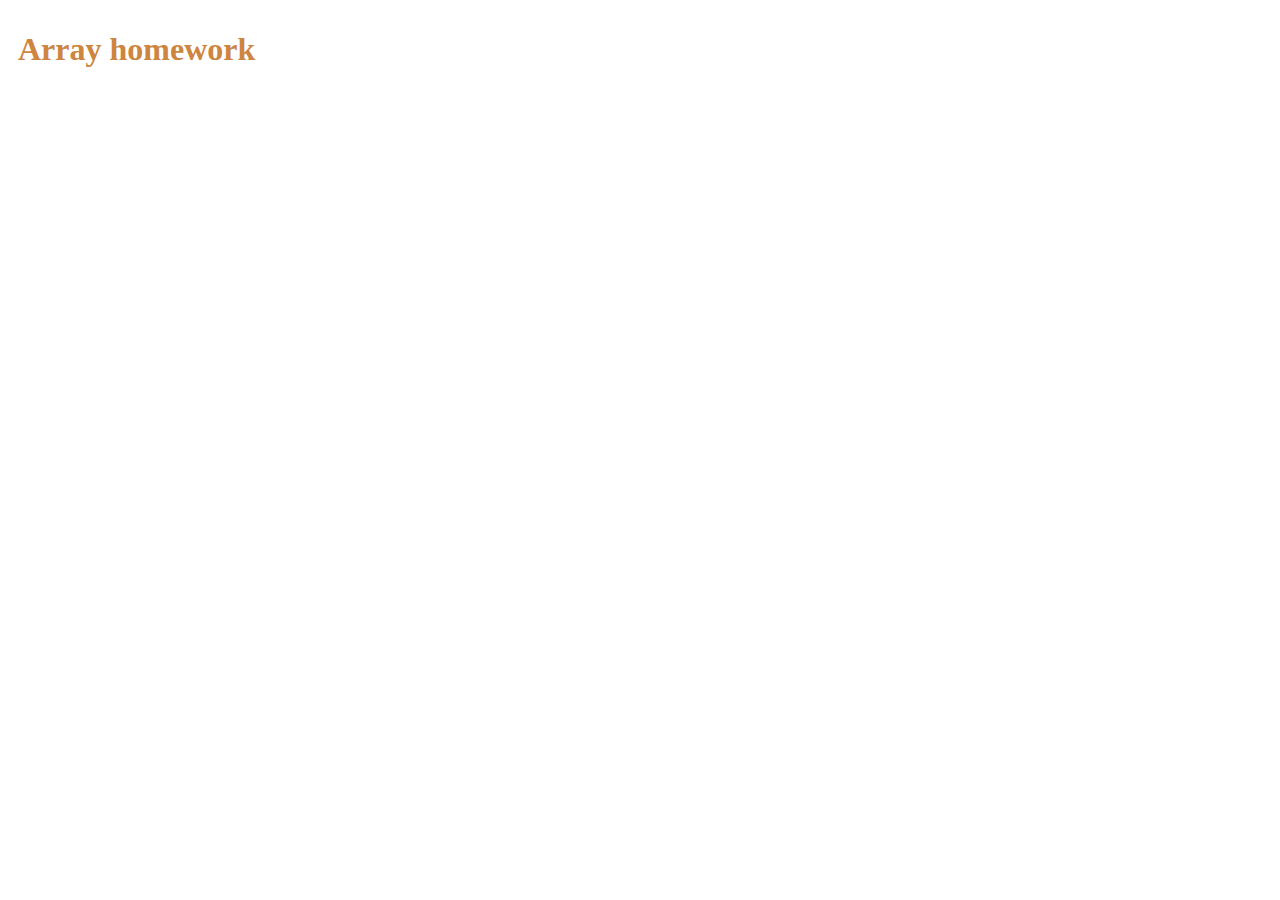
<file: 6A-array/index.html>
<!DOCTYPE html>
<html lang="en">
<head>
    <meta charset="UTF-8">
    <meta http-equiv="X-UA-Compatible" content="IE=edge">
    <meta name="viewport" content="width=device-width, initial-scale=1.0">
    <title>Array homework</title>
    <link rel="stylesheet" href="./style.css" />
</head>
<body>
    <h1>Array homework</h1>
    <script src="./app.js"></script>
</body>
</html>
</file>
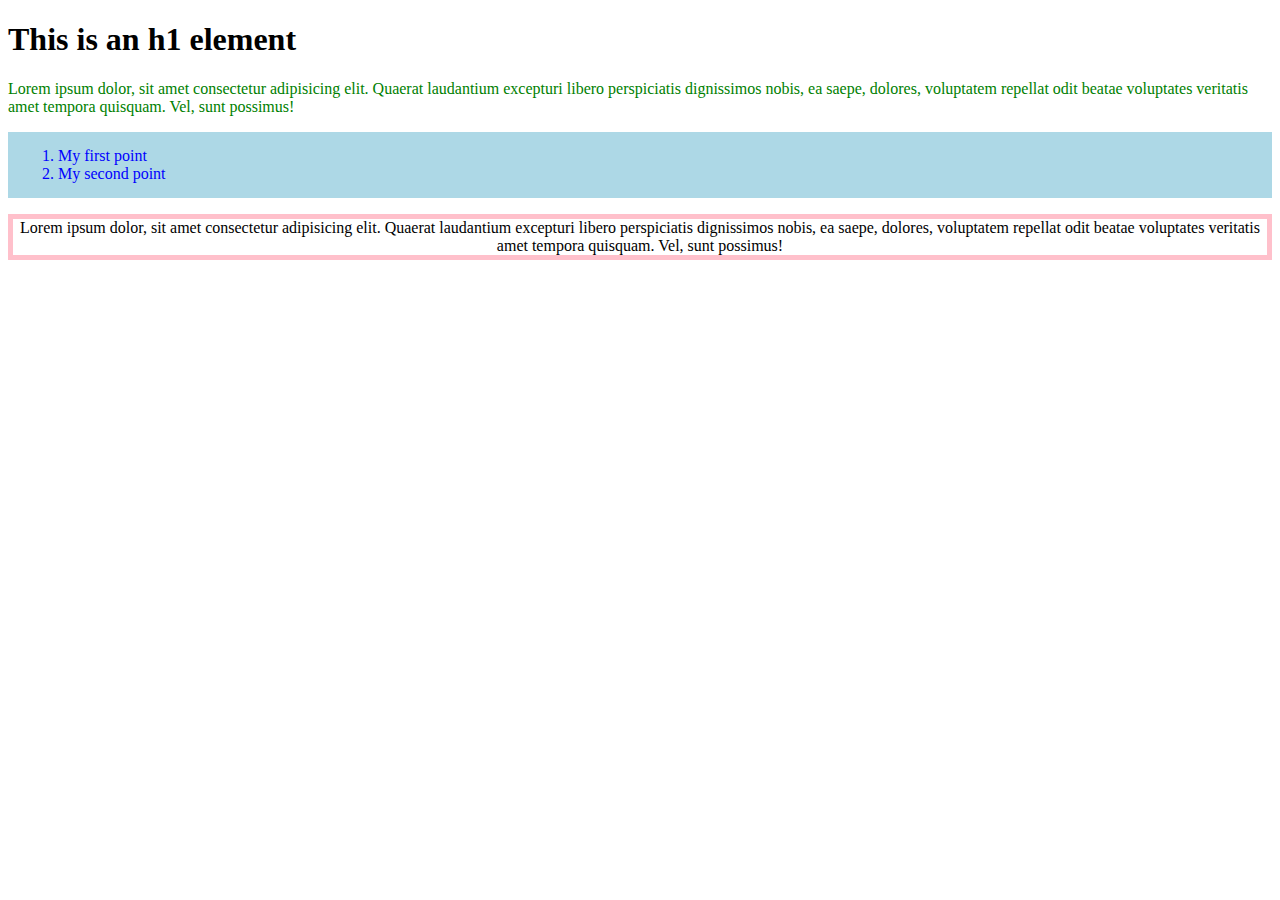
<file: 6A-DOM/index.html>
<!DOCTYPE html>
<html lang="en">
<head>
    <meta charset="UTF-8">
    <meta http-equiv="X-UA-Compatible" content="IE=edge">
    <meta name="viewport" content="width=device-width, initial-scale=1.0">
    <title>DOM Homework</title>
</head>
<body>
    <div id="first-div">

    </div>

    <script src="./app.js"></script>

</body>
</html>
</file>
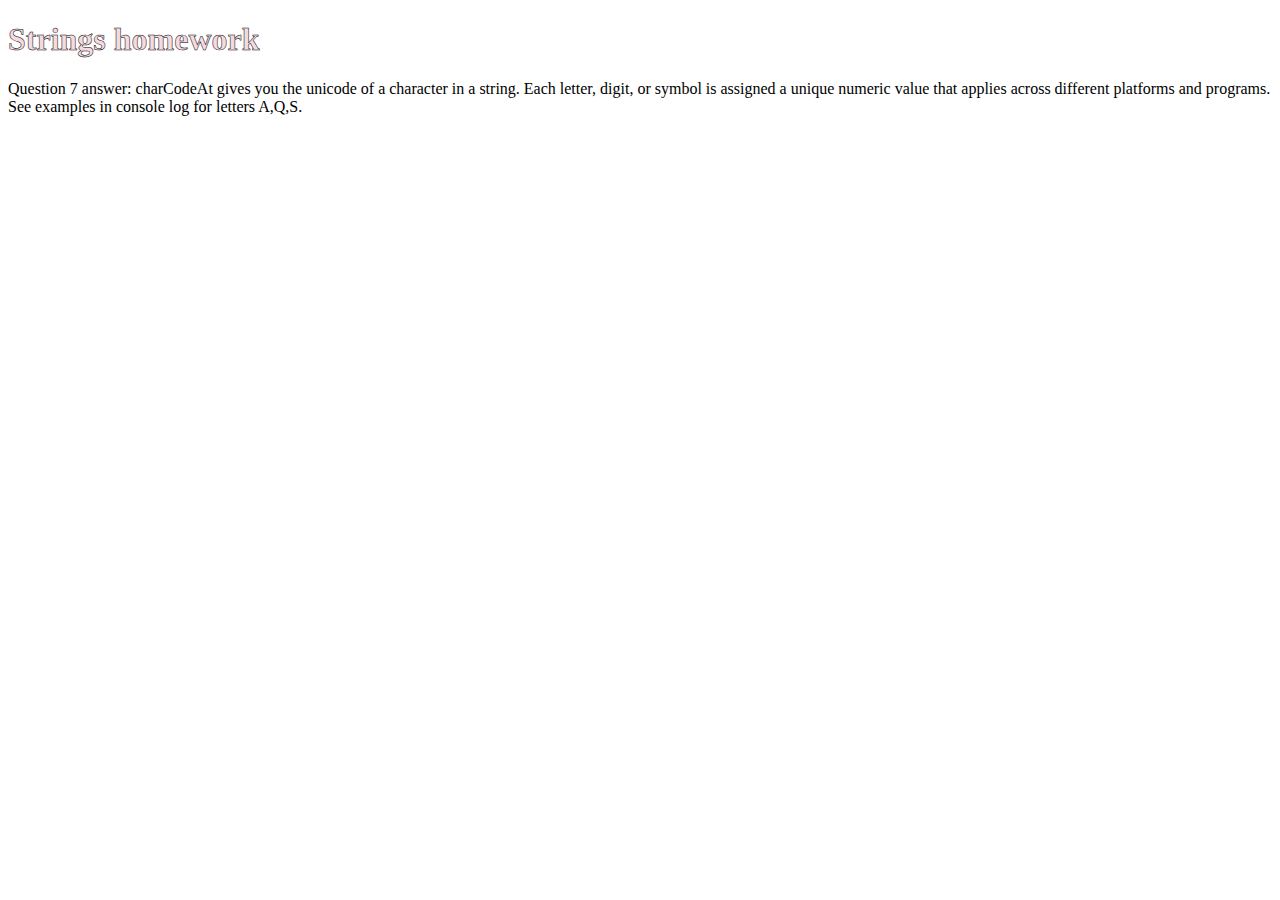
<file: 6A-strings/index.html>
<!DOCTYPE html>
<html lang="en">
<head>
    <meta charset="UTF-8">
    <meta http-equiv="X-UA-Compatible" content="IE=edge">
    <meta name="viewport" content="width=device-width, initial-scale=1.0">
    <title>Document</title>
</head>
<body>
    <h1>Strings homework</h1>

    <script src="./app.js"></script>
</body>
</html>
</file>
<file: 6A-array/style.css>
h1{
color: peru;
padding: 10px;
}
</file>
